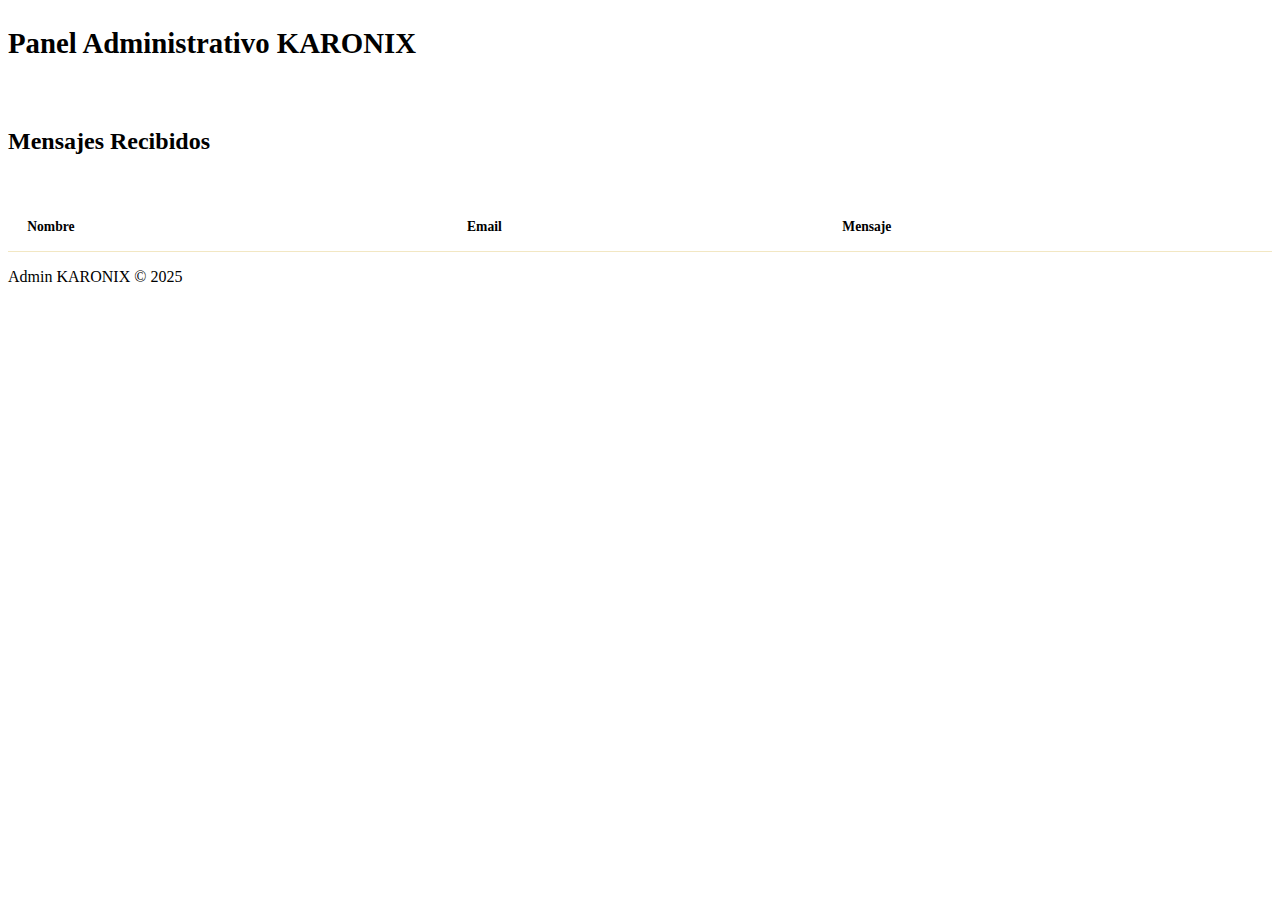
<file: templates/admin.html>
<!DOCTYPE html>
<html lang="es">
<head>
    <meta charset="UTF-8">
    <title>Admin | KARONIX</title>
    <meta name="viewport" content="width=device-width, initial-scale=1.0">

    <!-- CSS -->
    <link rel="stylesheet" href="/static/css/admin.css">

    <!-- JS -->
    <script src="/static/js/admin.js" defer></script>
</head>
<body>

<header class="admin-header">
    <h1>Panel Administrativo <span>KARONIX</span></h1>
</header>

<main class="admin-container">

    <section class="admin-section">
        <h2>Mensajes Recibidos</h2>

        <table class="admin-table">
            <thead>
                <tr>
                    <th>Nombre</th>
                    <th>Email</th>
                    <th>Mensaje</th>
                </tr>
            </thead>
            <tbody id="tablaMensajes">
            </tbody>
        </table>
    </section>

</main>

<footer class="footer">
    <p>Admin KARONIX © 2025</p>
</footer>

</body>
</html>
</file>
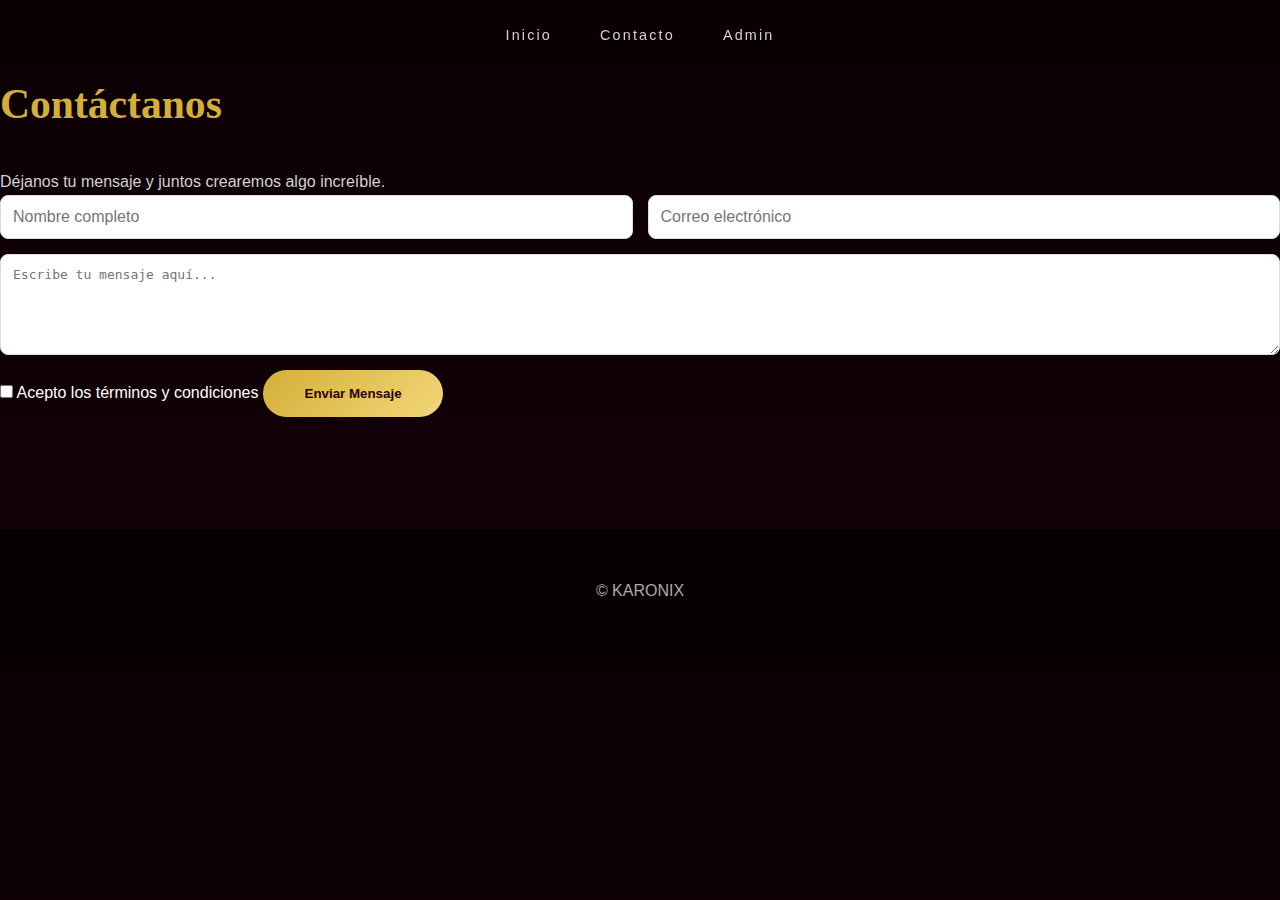
<file: templates/contacto.html>
<!DOCTYPE html>
<html lang="es">
<head>
    <meta charset="UTF-8">
    <title>Contacto | KARONIX</title>
    <meta name="viewport" content="width=device-width, initial-scale=1.0">

    <!-- CSS -->
    <link rel="stylesheet" href="/static/css/main.css">
    <link rel="stylesheet" href="/static/css/forms.css">

    <!-- JS -->
    <script src="/static/js/form.js" defer></script>
</head>

<body>

<header class="site-header">
    <nav class="nav-main">
        <ul>
            <li><a href="/">Inicio</a></li>
            <li><a href="/contacto" class="active">Contacto</a></li>
            <li><a href="/admin">Admin</a></li>
        </ul>
    </nav>
</header>

<!-- SECCION CONTACTO -->
    <section id="contact" class="card section-contact">
      <h2>Contáctanos</h2>
      <p>Déjanos tu mensaje y juntos crearemos algo increíble.</p>

      <form id="formKaronix" action="#" method="post" novalidate>
        <div class="form-grid">
          <input type="text" id="nombre" name="nombre" placeholder="Nombre completo" required minlength="3">
          <input type="email" id="correo" name="correo" placeholder="Correo electrónico" required>
        </div>

        <textarea id="mensaje" name="mensaje" rows="5" placeholder="Escribe tu mensaje aquí..." required></textarea>

        <div class="form-actions">
          <label><input type="checkbox" required> Acepto los términos y condiciones</label>
          <button type="submit" class="btn-primary">Enviar Mensaje</button>
        </div>
      </form>
    </section>


<footer class="footer">
    <p>© KARONIX</p>
</footer>

</body>
</html>
</file>
<file: static/css/admin.css>
/* ADMIN.CSS */

.admin-layout {
    display: grid;
    grid-template-columns: 280px 1fr;
    min-height: 100vh;
}

/* SIDEBAR */
.admin-sidebar {
    background: linear-gradient(
        to bottom,
        #2a0010,
        #120007
    );
    padding: 2.8rem 1.6rem;
    display: flex;
    flex-direction: column;
    gap: 3rem;
}

.admin-logo img {
    max-width: 160px;
    margin: auto;
}

/* MENU */
.admin-menu {
    list-style: none;
    display: flex;
    flex-direction: column;
    gap: .6rem;
}

.admin-menu li a {
    display: flex;
    align-items: center;
    gap: 1rem;
    padding: .9rem 1.2rem;
    border-radius: 14px;
    color: rgba(255,255,255,.8);
    font-size: .9rem;
    transition: all .3s ease;
}

.admin-menu li a i {
    font-size: 1.1rem;
    color: var(--dorado-principal);
}

.admin-menu li a:hover,
.admin-menu li a.active {
    background: linear-gradient(
        135deg,
        rgba(212,175,55,.2),
        rgba(212,175,55,.05)
    );
    color: #fff;
}

/* CONTENIDO */
.admin-content {
    padding: 3.5rem;
    background: radial-gradient(
        circle at top,
        #1a000a,
        #0d0005
    );
}

/* HEADER */
.admin-header {
    display: flex;
    justify-content: space-between;
    align-items: center;
    margin-bottom: 3rem;
}

.admin-header h1 {
    font-size: 1.8rem;
}

/* CARDS */
.admin-cards {
    display: grid;
    grid-template-columns: repeat(auto-fit, minmax(240px, 1fr));
    gap: 2.2rem;
}

.admin-card {
    background: linear-gradient(
        145deg,
        rgba(255,255,255,.04),
        rgba(0,0,0,.35)
    );
    padding: 2.4rem;
    border-radius: 26px;
    box-shadow: 0 25px 60px rgba(0,0,0,.4);
    transition: transform .3s ease;
}

.admin-card:hover {
    transform: translateY(-6px);
}

.admin-card h3 {
    color: var(--dorado-principal);
    margin-bottom: .8rem;
}

.admin-card p {
    font-size: .9rem;
}

/* TABLAS */
.admin-table {
    width: 100%;
    border-collapse: collapse;
    margin-top: 3rem;
}

.admin-table th,
.admin-table td {
    padding: 1rem 1.2rem;
    text-align: left;
}

.admin-table th {
    color: var(--dorado-principal);
    font-size: .85rem;
    border-bottom: 1px solid rgba(212,175,55,.3);
}

.admin-table td {
    border-bottom: 1px solid rgba(255,255,255,.08);
    font-size: .9rem;
}

/* IMÁGENES*/
.admin-content img {
    max-width: 100%;
    height: auto;
    object-fit: contain;
    border-radius: 12px;
}

/* RESPONSIVE */
@media (max-width: 992px) {
    .admin-layout {
        grid-template-columns: 1fr;
    }

    .admin-sidebar {
        flex-direction: row;
        justify-content: space-between;
        align-items: center;
    }
}
</file>
<file: static/css/main.css>
/*VARIABLES */
:root {
  --guinda-900:#0a0004;
  --guinda-800:#140008;
  --guinda-700:#2a0012;

  --gold-500:#d4af37;
  --gold-300:#f2d77a;

  --text-main:#ffffff;
  --text-soft:#d2d2d2;

  --title-font:'Playfair Display', serif;
  --body-font:'Poppins', sans-serif;
}

/*RESET*/
*{
  margin:0;
  padding:0;
  box-sizing:border-box;
}

body{
  font-family:var(--body-font);
  background:linear-gradient(180deg,var(--guinda-900),var(--guinda-800));
  color:var(--text-main);
  line-height:1.7;
}

img{
  max-width:100%;
  height:auto;
  display:block;
  object-fit:contain;
}

/* HERO*/
.hero{
  min-height:90vh;
  display:grid;
  grid-template-columns:1fr 1fr;
  gap:4rem;
  align-items:center;
  padding:6rem 8%;
  background:
    radial-gradient(circle at 20% 15%, rgba(212,175,55,.18), transparent 45%),
    linear-gradient(160deg,var(--guinda-700),var(--guinda-900));
}

.hero-left img{
  max-width:260px;
  margin:auto;
}

.hero-right h1{
  font-family:var(--title-font);
  font-size:4rem;
  color:var(--gold-500);
}

.slogan{
  letter-spacing:.25em;
  color:var(--gold-300);
  margin:.8rem 0 1.5rem;
}

.intro{
  max-width:520px;
  color:var(--text-soft);
  margin-bottom:2.5rem;
}

.btn-primary{
  padding:1rem 2.6rem;
  border-radius:999px;
  background:linear-gradient(135deg,var(--gold-500),var(--gold-300));
  color:#2a000c;
  font-weight:600;
  text-decoration:none;
}

/* NAV*/
.nav-main{
  position:sticky;
  top:0;
  background:rgba(10,0,4,.9);
  backdrop-filter:blur(10px);
  z-index:100;
}

.nav-main ul{
  display:flex;
  justify-content:center;
  gap:3rem;
  padding:1.3rem 0;
  list-style:none;
}

.nav-main a{
  color:var(--text-soft);
  text-decoration:none;
  letter-spacing:.15em;
  font-size:.9rem;
}

/*MAIN BASE */
main{
  padding:6rem 8%;
}

section{
  margin-bottom:7rem;
}

section h2{
  font-family:var(--title-font);
  font-size:2.6rem;
  color:var(--gold-500);
  margin-bottom:1.8rem;
}

section p{
  max-width:760px;
  color:var(--text-soft);
}

/*NOSOTROS*/
.section-about{
  display:grid;
  grid-template-columns:1fr 1fr;
  gap:4rem;
  align-items:center;
}

.section-about img{
  height:320px;
  object-fit:cover;
  border-radius:28px;
}

/* SERVICIOS */
.section-services .service-list {
  display: grid;
  grid-template-columns: repeat(auto-fit, minmax(220px, 1fr));
  gap: 30px;
  margin-top: 30px;
}

.service-item {
  text-align: center;
  background: #fdfbf8;
  border-radius: 12px;
  border: 1px solid #e4d5c6;
  padding: 25px;
  transition: all 0.4s ease;
}

.service-item i {
  font-size: 2.3em;
  color: var(--color-dorado);
  margin-bottom: 10px;
}

.service-item h3 {
  color: var(--color-guinda);
  margin-bottom: 10px;
}

.service-item:hover {
  background: var(--color-dorado);
  color: var(--color-guinda);
  transform: scale(1.04);
}


/*PORTAFOLIO */
.portfolio-grid{
  display:grid;
  grid-template-columns:repeat(3,1fr);
  gap:2.5rem;
  margin-top:4rem;
}

.portfolio-grid img{
  height:240px;
  object-fit:cover;
  border-radius:22px;
}

/*CONTACTO*/
.contact-section{
  padding:5rem 6%;
  border-radius:48px;
  background:
    linear-gradient(160deg,rgba(212,175,55,.1),rgba(0,0,0,.9));
}

.contact-section h2{
  text-align:center;
}

.contact-form{
  max-width:700px;
  margin:3.5rem auto 0;
  display:grid;
  gap:1.8rem;
}

.contact-form input,
.contact-form textarea{
  background:rgba(255,255,255,.06);
  border:none;
  padding:1.2rem 1.4rem;
  border-radius:14px;
  color:#fff;
}

.contact-form button{
  background:linear-gradient(135deg,var(--gold-500),var(--gold-300));
  border:none;
  padding:1.3rem;
  border-radius:999px;
  font-weight:600;
  letter-spacing:.15em;
}

/*REDES */
.redes{
  text-align:center;
  margin-top:60px;
}

.social-icons{
  display:flex;
  justify-content:center;
  gap:20px;
  margin-top:20px;
}

.icon{
  width:50px;
  height:50px;
  border-radius:50%;
  display:flex;
  align-items:center;
  justify-content:center;
  color:#fff;
  font-size:1.7em;
}

/* FOOTER*/
.footer{
  text-align:center;
  padding:3rem;
  background:#070002;
  color:#aaa;
}
/* SERVICIOS */
.section-services .service-list {
  display: grid;
  grid-template-columns: repeat(auto-fit, minmax(220px, 1fr));
  gap: 30px;
  margin-top: 30px;
}

.service-item {
  text-align: center;
  background: #fdfbf8;
  border-radius: 12px;
  border: 1px solid #e4d5c6;
  padding: 25px;
  transition: all 0.4s ease;
}

.service-item i {
  font-size: 2.3em;
  color: var(--color-dorado);
  margin-bottom: 10px;
}

.service-item h3 {
  color: var(--color-guinda);
  margin-bottom: 10px;
}

.service-item:hover {
  background: var(--color-dorado);
  color: var(--color-guinda);
  transform: scale(1.04);
}

/*RESPONSIVE*/
@media(max-width:900px){
  .hero,
  .section-about{
    grid-template-columns:1fr;
    text-align:center;
  }

  .service-list,
  .portfolio-grid{
    grid-template-columns:1fr;
  }
}

/* REDES SOCIALES */
.redes {
  text-align: center;
  margin-top: 60px;
}

.social-icons {
  display: flex;
  justify-content: center;
  gap: 20px;
  margin-top: 20px;
}

.icon {
  font-size: 1.7em;
  width: 50px;
  height: 50px;
  border-radius: 50%;
  display: flex;
  align-items: center;
  justify-content: center;
  color: #fff;
  transition: transform 0.3s ease, opacity 0.3s ease;
}

.icon.facebook { background-color: #3b5998; }
.icon.instagram { background: radial-gradient(circle at 30% 107%, #fdf497 0%, #fd5949 45%, #d6249f 60%, #285AEB 90%); }
.icon.tiktok { background-color: #000; }
.icon.whatsapp { background-color: #25D366; }

.icon:hover {
  transform: scale(1.1);
  opacity: 0.9;
}


.hero-left img,
header img,
.logo img {
    max-width: 180px !important;
    width: 100%;
    height: auto;
    margin: 0 auto;
}

/* En páginas internas */
main img.logo,
section img.logo {
    max-width: 150px !important;
}

.section-services {
    text-align: center;
}

.service-list {
    max-width: 1100px;
    margin: 4rem auto 0;
    display: grid;
    grid-template-columns: repeat(3, 1fr);
    gap: 2.5rem;
}

.service-item {
    background: linear-gradient(
        160deg,
        rgba(255,255,255,.06),
        rgba(0,0,0,.9)
    );
    border-radius: 22px;
    padding: 2.8rem 2.4rem;
    box-shadow: 0 25px 60px rgba(0,0,0,.45);
    transition: transform .35s ease, box-shadow .35s ease;
}

.service-item:hover {
    transform: translateY(-8px);
    box-shadow: 0 35px 80px rgba(212,175,55,.35);
}

.service-item i {
    font-size: 2.2rem;
    color: var(--gold-500);
    margin-bottom: 1.2rem;
}

.service-item h3 {
    font-size: 1.15rem;
    margin-bottom: .6rem;
}

.service-item p {
    font-size: .95rem;
    color: var(--text-soft);
}
/* FORMULARIO CONTACTO */
form {
  display: flex;
  flex-direction: column;
  gap: 15px;
}

.form-grid {
  display: grid;
  grid-template-columns: 1fr 1fr;
  gap: 15px;
}

input, textarea {
  padding: 12px;
  border: 1px solid #ddd;
  border-radius: 8px;
  font-size: 1em;
  transition: all 0.3s ease;
}

input:focus, textarea:focus {
  border-color: var(--color-dorado);
  box-shadow: 0 0 8px rgba(217, 177, 102, 0.4);
  outline: none;
}

button.btn-primary {
  border: none;
  cursor: pointer;
}

/* GALERIA */
.galeria {
  display: grid;
  grid-template-columns: repeat(auto-fit, minmax(250px, 1fr));
  gap: 25px;
  margin-top: 25px;
}

.galeria .item {
  position: relative;
  overflow: hidden;
  border-radius: 15px;
  box-shadow: 0 6px 15px rgba(0, 0, 0, 0.15);
  transition: transform 0.4s ease;
}

.galeria img {
  width: 100%;
  display: block;
  border-radius: 15px;
  transition: opacity 0.3s ease;
}

.galeria .info {
  position: absolute;
  bottom: 0;
  background: rgba(90, 0, 22, 0.8);
  color: #fff;
  width: 100%;
  text-align: center;
  padding: 15px;
  transform: translateY(100%);
  transition: transform 0.4s ease;
}

.galeria .item:hover {
  transform: scale(1.05);
}

.galeria .item:hover .info {
  transform: translateY(0);
}
</file>
<file: static/css/forms.css>
/*CONTACT SECTION*/

.contact-section {
    padding: 7rem 0;
    background:
        radial-gradient(circle at top, rgba(212,175,55,.08), transparent 60%),
        linear-gradient(180deg, #120007, #0a0004);
    position: relative;
    overflow: hidden;
}

/* DECORACIÓN */
.contact-section::before {
    content: "";
    position: absolute;
    width: 600px;
    height: 600px;
    background: radial-gradient(circle, rgba(212,175,55,.15), transparent 70%);
    top: -200px;
    right: -200px;
}

/* CONTENEDOR */
.contact-container {
    max-width: 1100px;
    margin: auto;
    display: grid;
    grid-template-columns: 1.1fr .9fr;
    gap: 4rem;
    align-items: center;
    padding: 0 2rem;
}

/* INFO */
.contact-info h2 {
    font-size: 2.6rem;
    margin-bottom: 1.5rem;
}

.contact-info p {
    font-size: 1.05rem;
    opacity: .85;
    line-height: 1.8;
    margin-bottom: 2.5rem;
}

/* DATOS */
.contact-details {
    display: flex;
    flex-direction: column;
    gap: 1.6rem;
}

.contact-item {
    display: flex;
    gap: 1.2rem;
    align-items: center;
}

.contact-item i {
    width: 48px;
    height: 48px;
    background: linear-gradient(
        135deg,
        var(--dorado-principal),
        var(--dorado-claro)
    );
    color: #2b000f;
    border-radius: 50%;
    display: grid;
    place-items: center;
    font-size: 1.2rem;
}

.contact-item span {
    font-size: .95rem;
    opacity: .9;
}

/* FORMULARIO */
.contact-form {
    background: linear-gradient(
        145deg,
        rgba(255,255,255,.05),
        rgba(0,0,0,.45)
    );
    padding: 3.5rem;
    border-radius: 36px;
    box-shadow: 0 35px 90px rgba(0,0,0,.5);
    backdrop-filter: blur(16px);
}

/* CAMPOS */
.contact-form .form-group {
    margin-bottom: 1.8rem;
}

.contact-form label {
    font-size: .75rem;
    letter-spacing: .1em;
    text-transform: uppercase;
    color: var(--dorado-principal);
    margin-bottom: .4rem;
    display: block;
}

.contact-form input,
.contact-form textarea {
    width: 100%;
    padding: 1.1rem 1.2rem;
    border-radius: 16px;
    background: rgba(255,255,255,.05);
    border: 1px solid rgba(212,175,55,.35);
    color: #fff;
    font-size: .95rem;
    transition: all .35s ease;
}

/* FOCUS */
.contact-form input:focus,
.contact-form textarea:focus {
    outline: none;
    border-color: var(--dorado-principal);
    box-shadow: 0 0 0 3px rgba(212,175,55,.25);
}

/* BOTÓN */
.contact-form button {
    width: 100%;
    padding: 1.2rem;
    border-radius: 999px;
    border: none;
    background: linear-gradient(
        135deg,
        var(--dorado-principal),
        var(--dorado-claro)
    );
    color: #2b000f;
    font-weight: 600;
    letter-spacing: .1em;
    cursor: pointer;
    transition: all .4s ease;
}

.contact-form button:hover {
    transform: translateY(-4px);
    box-shadow: 0 25px 50px rgba(212,175,55,.45);
}

/* MENSAJE */
.contact-message {
    text-align: center;
    margin-top: 1.4rem;
    font-size: .9rem;
}

/* RESPONSIVE */
@media (max-width: 900px) {
    .contact-container {
        grid-template-columns: 1fr;
    }

    .contact-info h2 {
        text-align: center;
    }

    .contact-info p {
        text-align: center;
    }
}
</file>
